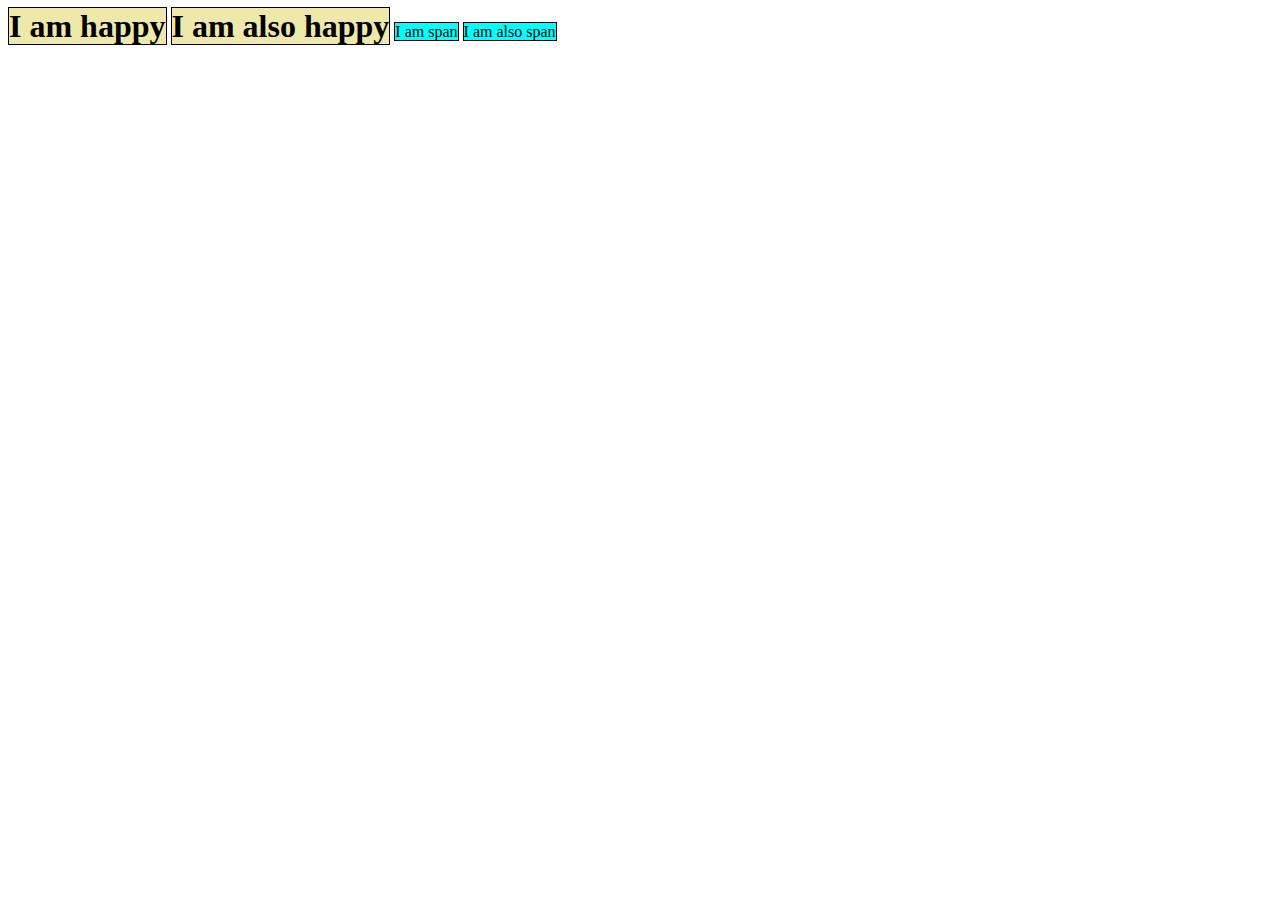
<file: display/index.html>
<!DOCTYPE html>
<html lang="en">

<head>
    <meta charset="UTF-8">
    <meta http-equiv="X-UA-Compatible" content="IE=edge">
    <meta name="viewport" content="width=device-width, initial-scale=1.0">
    <title>css Display Properties</title>
    <link rel="stylesheet" href="display.css">
</head>

<body>
    <h1>I am happy</h1>
    <h1>I am also happy</h1>
    <!-- here we have to make inline manually by using display properties -->


    <span>I am span</span>
    <span>I am also span </span>
    <!-- span is already inline hence this is not taking entire line -->
</body>

</html>
</file>
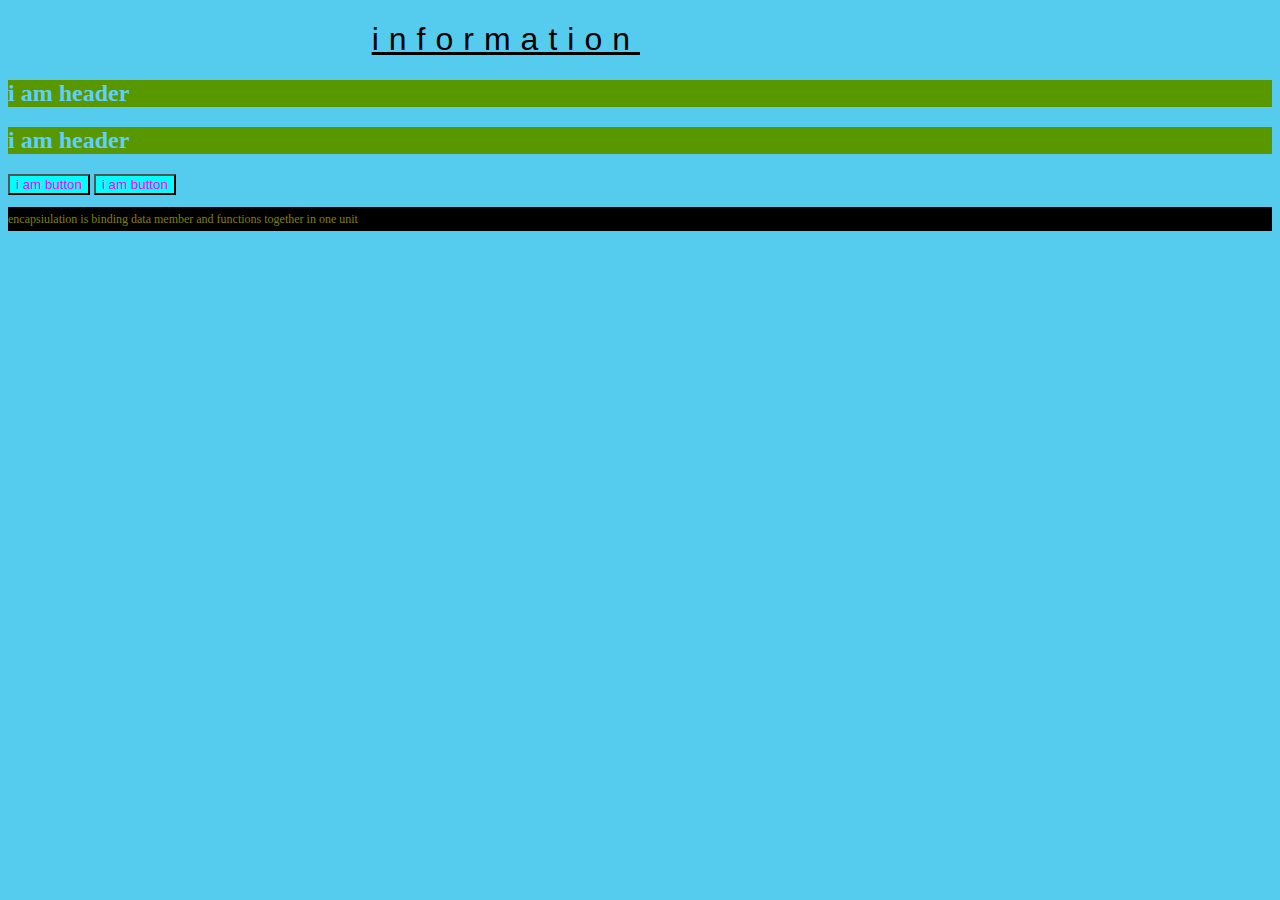
<file: css basic.html>
<!DOCTYPE html>
<html lang="en">

<head>
    <meta charset="UTF-8">
    <meta http-equiv="X-UA-Compatible" content="IE=edge">
    <meta name="viewport" content="width=device-width, initial-scale=1.0">
    <title>css Intor</title>
    <link rel="stylesheet" href="app.css">

</head>

<body>
    <h1>information</h1>
    <h2>i am header </h2>
    <h2>i am header</h2>
    <button>i am button</button>
    <button>i am button</button>
    <p> encapsiulation is binding data member and functions together in one unit</p>
</body>

</html>
</file>
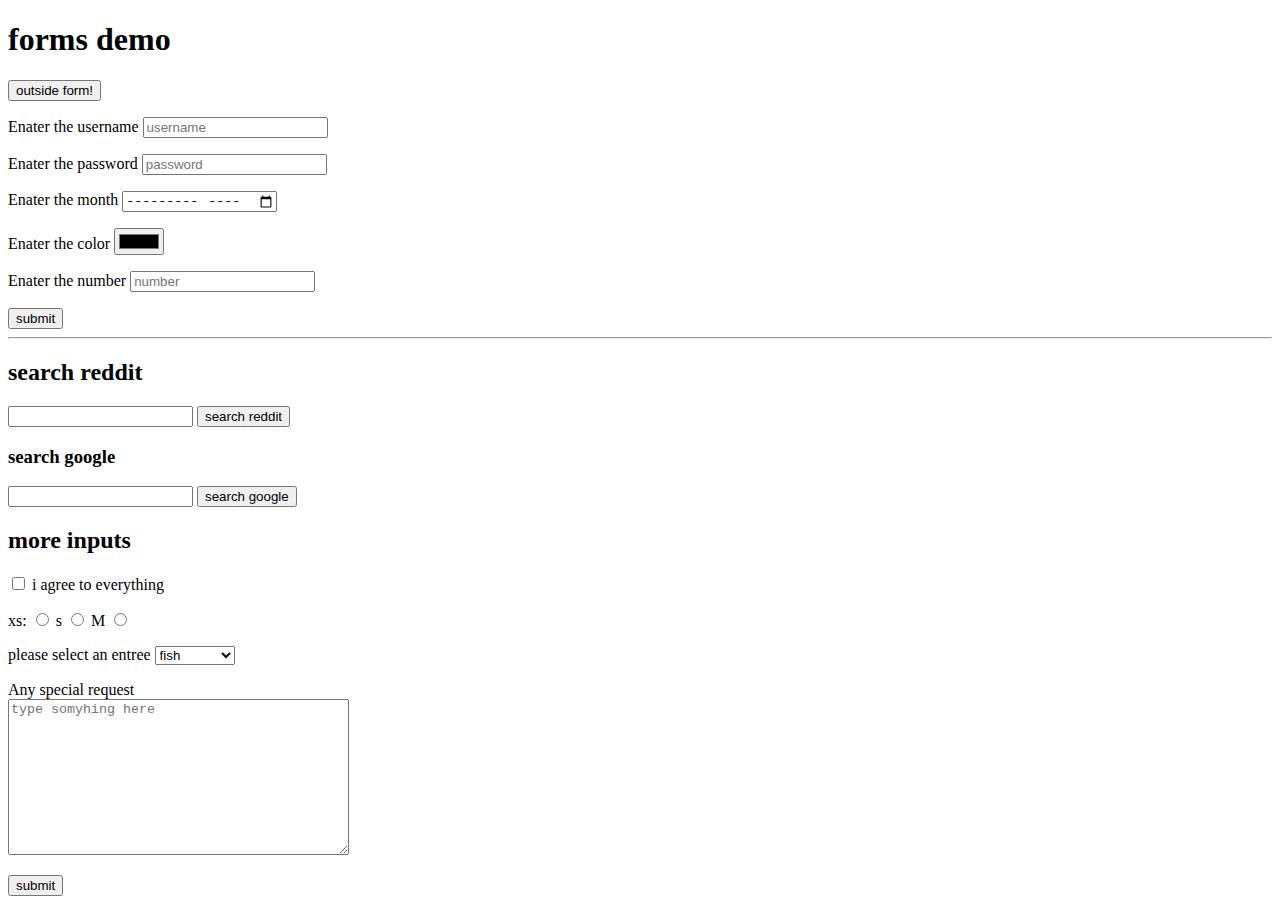
<file: forms.html>
<!DOCTYPE html>
<html lang="en">

<head>
    <meta charset="UTF-8">
    <meta http-equiv="X-UA-Compatible" content="IE=edge">
    <meta name="viewport" content="width=device-width, initial-scale=1.0">
    <title>Forms demo</title>
</head>

<body>
    <h1>forms demo</h1>
    <button>outside form!</button>
    <!-- outside form button required javascript -->
    <form action="vivek.html">

        <!-- action will tell us where data should be send and store -->
        <p>
            <label for="username">Enater the username</label>
            <input id="üsername" type="text" placeholder="username">
            <!-- <input type="text" placeholder="username"> -->
        </p>
        <p>
            <!-- <input type="password" placeholder="password"> -->
            <label for="password">Enater the password</label>
            <input id="password" type="password" placeholder="password">
        </p>

        <p>
            <!-- <input type="month" placeholder="month"> -->
            <label for="month">Enater the month</label>
            <input id="month" type="month" placeholder="month">
        </p>
        <p>
            <!-- <input type="color" placeholder="color"> -->
            <label for="color">Enater the color</label>
            <input id="color" type="color" placeholder="color">
        </p>

        <p>
            <!-- <input type="number" placeholder="number"> -->
            <label for="number">Enater the number</label>
            <input id="number" type="number" placeholder="number">
        </p>
        <button>submit</button>
    </form>
    <hr>
    <h2>search reddit</h2>
    <form action="https://www.reddit.com/">
        <input type="text" name="q">
        <button>search reddit</button>



    </form>
    <h3>search google</h3>
    <form action="https://www.google.com/">
        <input type="text" name="q">
        <button>search google</button>



    </form>
    <h2> more inputs</h2>
    <form action="/birds">
        <input type="checkbox" name="agree tos" id="agree">
        <label for="agree"> i agree to everything</label>
        <P>
            <label for="xs">xs:</label>
            <input type="radio" name="size" id="xs">
            <lable for="s">s</lable>
            <input type="radio" name="size" id="s">
            <lable for="m">M</lable>
            <input type="radio" name="size" id="m">

        </P>
        <p>
            <label for="meal"> please select an entree</label>
            <select name="meal" id="meal">
                <option value="fish">fish</option>
                <option value="veg">vegiterian</option>
                <opton value="steak"> steak</opton>



            </select>



        </p>
        <p>

            <label for="requests">Any special request</label>
            <br>
            <textarea id="requests" rows="10" cols="40" name="requests?" placeholder="type somyhing here"></textarea>
        </p>


        <button>submit</button>
    </form>
    <!-- in radio buttons you can selects only one option -->
</body>

</html>
</file>
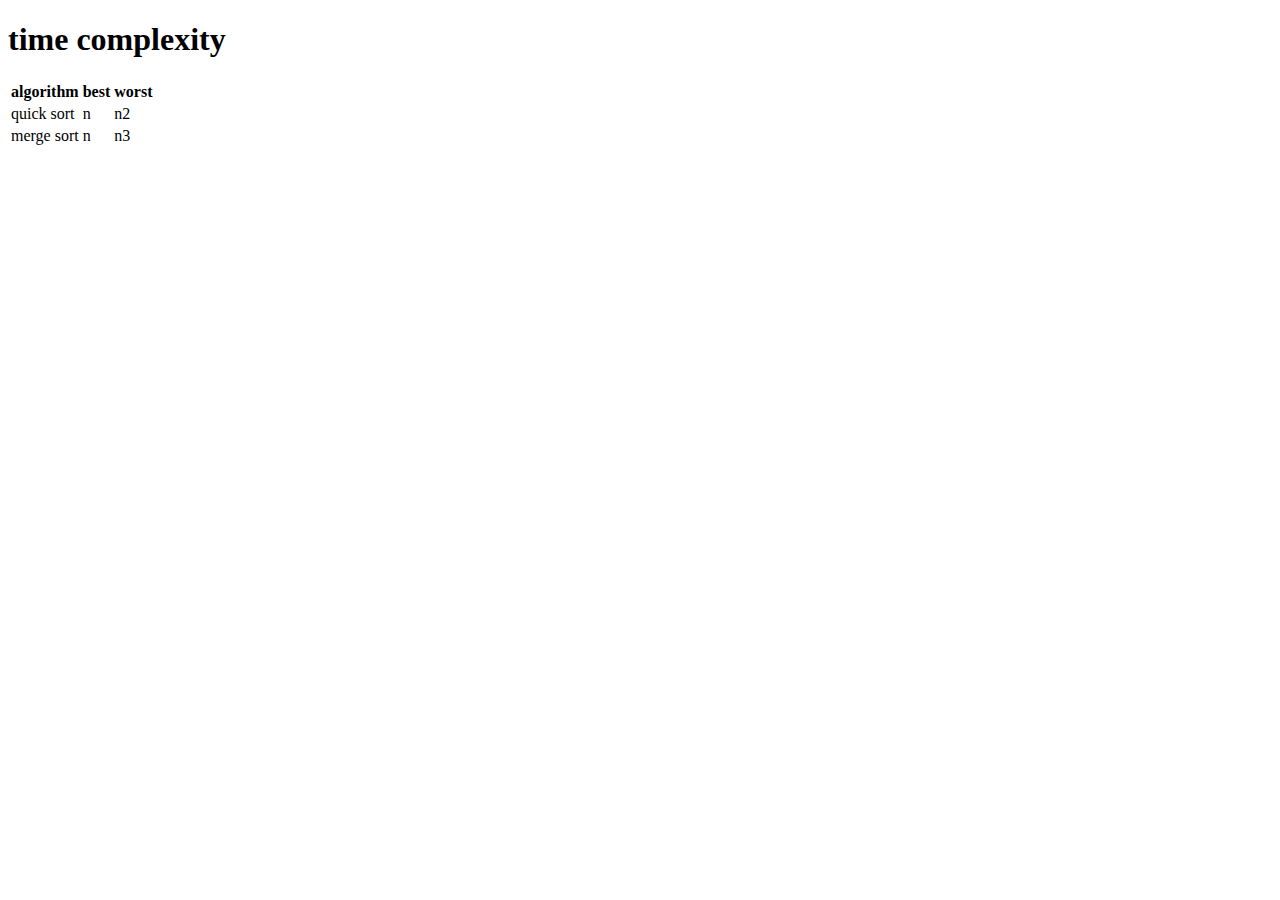
<file: Table.html>
<!DOCTYPE html>
<html lang="en">

<head>
    <meta charset="UTF-8">
    <meta http-equiv="X-UA-Compatible" content="IE=edge">
    <meta name="viewport" content="width=device-width, initial-scale=1.0">
    <title>Time complexity table</title>
</head>

<body>
    <h1>time complexity</h1>
    <!-- td represent single data -->
    <table>
        <thead>
            <tr>
                <th>algorithm</th>
                <th>best</th>
                <th>worst</th>

            </tr>
        </thead>
        <tbody>
            <tr>
                <td>quick sort</td>
                <td>n</td>
                <td>n2</td>
            </tr>
            <tr>


                <td>merge sort</td>
                <td>n</td>
                <td>n3</td>
            </tr>
        </tbody>


    </table>
</body>

</html>
</file>
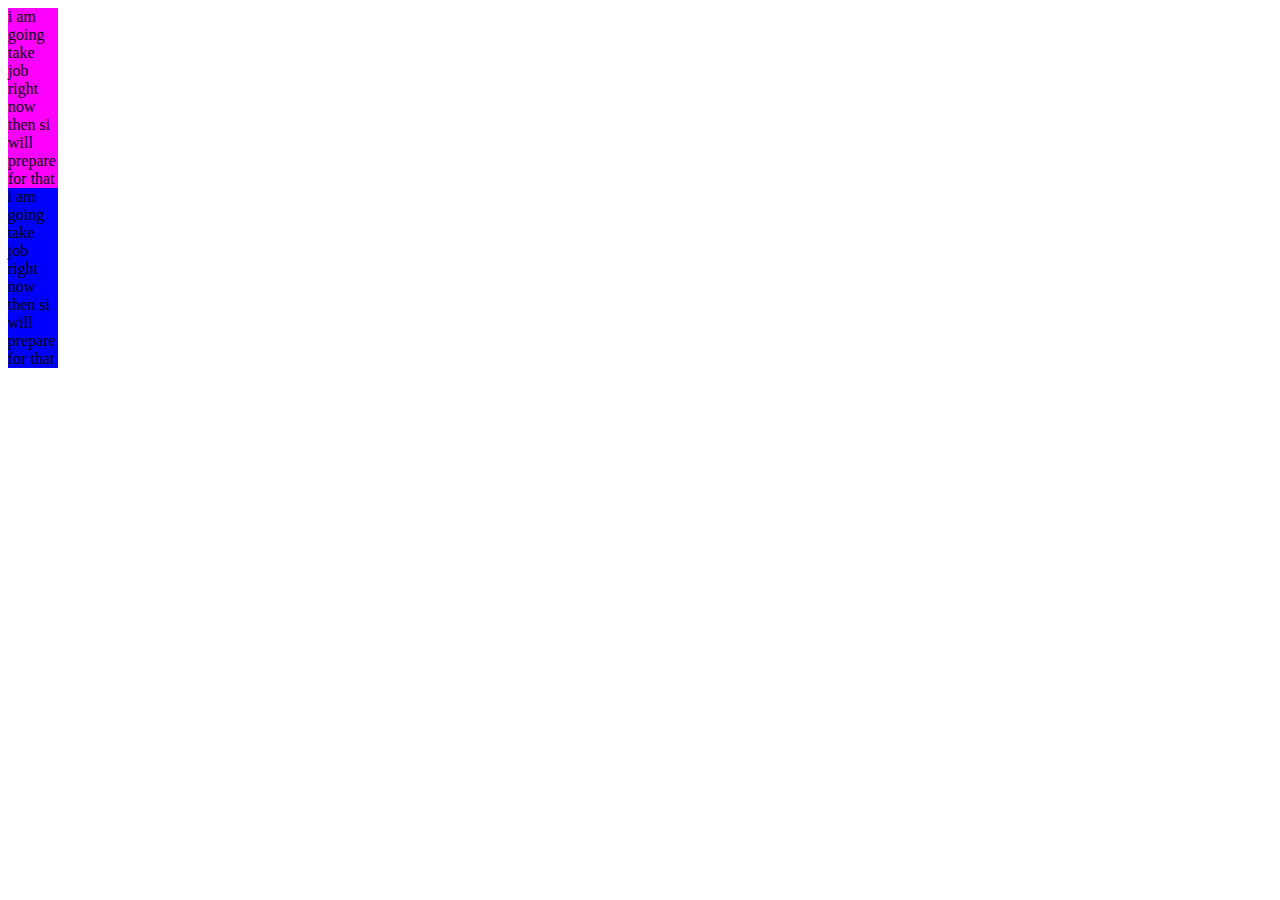
<file: css programs/alpha.html>
<!DOCTYPE html>
<html lang="en">

<head>
    <meta charset="UTF-8">
    <meta http-equiv="X-UA-Compatible" content="IE=edge">
    <meta name="viewport" content="width=device-width, initial-scale=1.0">
    <title>Opacity &Alpha</title>
    <link rel="stylesheet" href="style.css">
</head>

<body>
    <section>
        <div id="rgba">
            i am going take job right now then si will prepare for that

        </div>
    </section>
    <section>
        <div id="opacity">
            i am going take job right now then si will prepare for that

        </div>
    </section>

</body>

</html>
</file>
<file: display/display.css>
h1{
    background-color:palegoldenrod ;
    border: 1px solid black;
    display:inline;
}
span{
    background-color: aqua;
    border: 1px solid black;
}
</file>
<file: app.css>
/* *{ */
     /* color: pink; */
     /* background-color: cyan; */
 /* } */




h1{
    text-align: right;
    width: 50%;
    font-weight: normal;
    letter-spacing: 10px;
    font-family: Arial, Helvetica, sans-serif;
    text-decoration:black underline;
}




h2 {
    color:#5fcffc;
    /* Hexadecimal color */
    background-color: rgb(89,151,0);
}

button{
    color:magenta;
    background-color: cyan;
}
p{
    color:olive;
    background-color: black;
    line-height: 2;
    font-size: 12px;
}
body{
    background-color: #55ccee;
}
/* in css semicolon should be there otherwise affect will no create */
section{
    width:50px;
    height: 50%;
    background-color: magenta;
}
#opacity{
    width:50px;
    height: 50%;
    background-color: blue;

}
#rgpa{
    width:50px;
    height: 50%;
    background-color: rgba(255,238,233,1);
}
</file>
<file: css programs/style.css>
section{
    width:50px;
    height: 50%;
    background-color: magenta;
}
#opacity{
    width:50px;
    height: 50%;
    background-color: blue;

}
#rgpa{
    width:50px;
    height: 50%;
    background-color: rgba(255,238,233,1);
}
</file>
